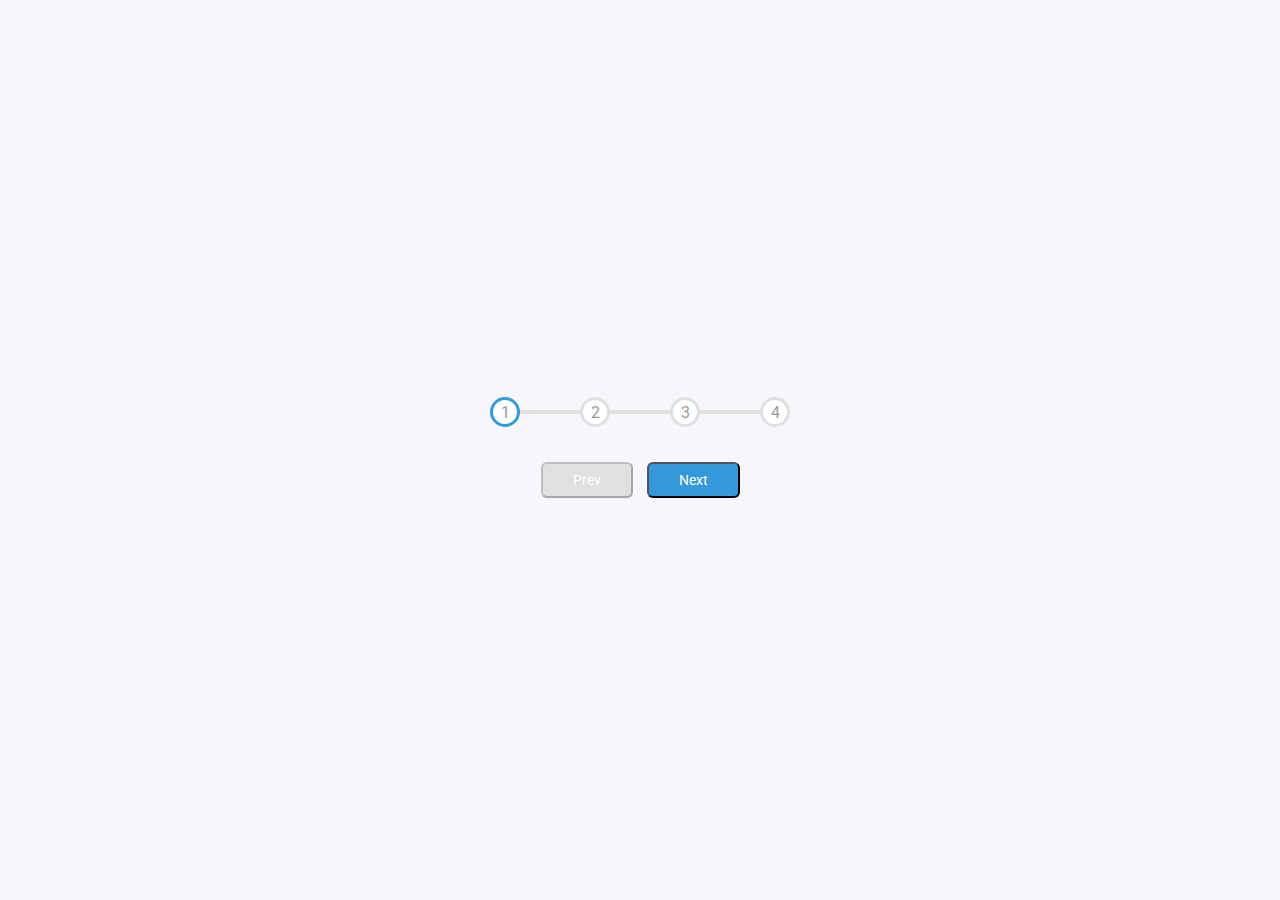
<file: Project 2/index.html>
<!DOCTYPE html>
<html lang="en">

<head>
    <meta charset="UTF-8">
    <meta name="viewport" content="width=device-width, initial-scale=1.0">
    <title>Project 2</title>
    <link rel="stylesheet" href="style.css">
</head>

<body>
    <div class="container">
        <div class="progress-container">
            <div class="progress" id="progress"></div>
            <div class="circle active">1</div>
            <div class="circle">2</div>
            <div class="circle">3</div>
            <div class="circle">4</div>
        </div>
        <button class="btn" id="prev" disabled>Prev</button>
        <button class="btn" id="next">Next</button>
    </div>
    <script src="script.js"></script>
</body>

</html>
</file>
<file: Project 2/style.css>
@import url("https://fonts.googleapis.com/css2?family=Roboto:wght@400;700&display=swap");

* {
  box-sizing: border-box;
}
body {
  background-color: #f6f7fb;
  font-family: "Roboto", sans-serif;
  display: flex;
  align-items: center;
  justify-content: center;
  height: 100vh;
  /* overflow: hidden; */
  margin: 0;
}

.container {
  text-align: center;
}

.progress-container {
  display: flex;
  justify-content: space-between;
  position: relative;
  margin-bottom: 30px;
  max-width: 100%;
  width: 300px;
}

.progress-container::before {
  content: "";
  background-color: #e0e0e0;
  position: absolute;
  top: 50%;
  left: 0;
  transform: translateY(-50%);
  height: 4px;
  width: 100%;
  z-index: -1;
}

.progress {
  background-color: #3498db;
  position: absolute;
  top: 50%;
  left: 0;
  transform: translateY(-50%);
  height: 4px;
  width: 0%;
  z-index: -1;
  transition: 0.4s ease;
}

.circle {
  background-color: white;
  color: #999;
  border-radius: 50%;
  height: 30px;
  width: 30px;
  display: flex;
  align-items: center;
  justify-content: center;
  border: 3px solid #e0e0e0;
  transition: 0.4s ease;
}
.circle.active {
  border-color: #3498db;
}

.btn {
  background-color: #3498db;
  color: white;
  border-radius: 6px;
  cursor: pointer;
  font-family: inherit;
  padding: 8px 30px;
  margin: 5px;
  font-size: 14px;
}

.btn:active {
  transform: scale(0.98);
}

.btn:focus {
  outline: 0;
}

.btn:disabled {
  background-color: #e0e0e0;
  cursor: not-allowed;
}
</file>
